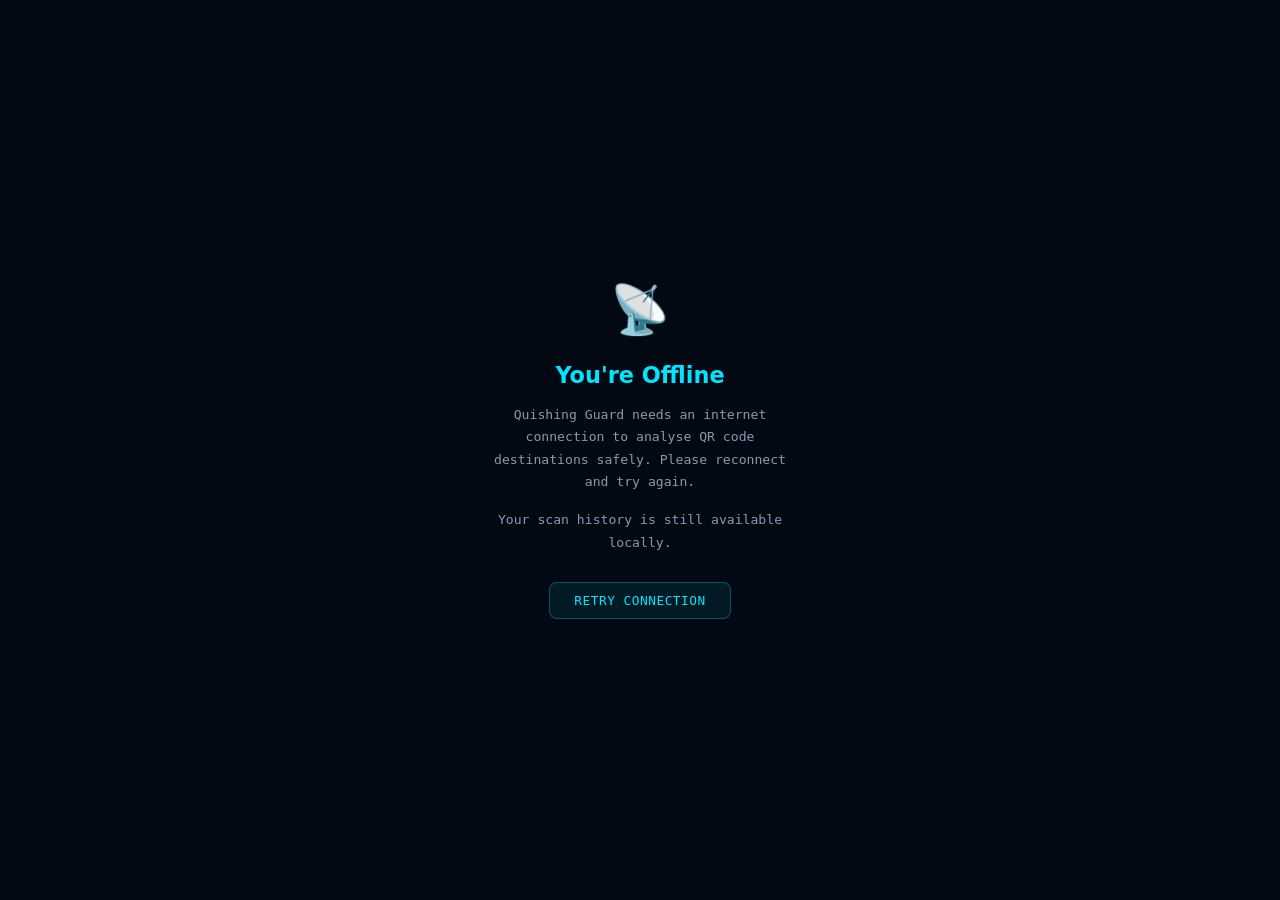
<file: pwa/offline.html>
<!DOCTYPE html>
<html lang="en">
<head>
  <meta charset="UTF-8">
  <meta name="viewport" content="width=device-width,initial-scale=1">
  <meta name="theme-color" content="#020912">
  <title>Offline — Quishing Guard</title>
  <style>
    :root { --void:#020912; --panel:#0b1423; --rim:#1d2e46; --arc:#00e5ff;
            --muted:#8a99b0; --text:#d8e6f8; }
    *{box-sizing:border-box;margin:0;padding:0}
    body { background:var(--void);color:var(--text);font-family:'IBM Plex Mono',monospace;
           height:100dvh;display:flex;flex-direction:column;align-items:center;
           justify-content:center;padding:24px;text-align:center;gap:16px; }
    .icon { font-size:3rem;margin-bottom:8px; }
    h1   { font-family:system-ui,sans-serif;font-size:1.4rem;font-weight:800;color:var(--arc); }
    p    { font-size:.82rem;color:var(--muted);line-height:1.7;max-width:300px; }
    .btn { margin-top:12px;padding:10px 24px;border-radius:8px;border:1px solid rgba(0,229,255,.3);
           background:rgba(0,229,255,.08);color:var(--arc);font-family:inherit;
           font-size:.8rem;cursor:pointer;letter-spacing:.04em;text-transform:uppercase; }
    .btn:hover { background:rgba(0,229,255,.16); }
  </style>
</head>
<body>
  <div class="icon">📡</div>
  <h1>You're Offline</h1>
  <p>Quishing Guard needs an internet connection to analyse QR code destinations safely. Please reconnect and try again.</p>
  <p>Your scan history is still available locally.</p>
  <button class="btn" onclick="location.reload()">Retry Connection</button>
</body>
</html>
</file>
